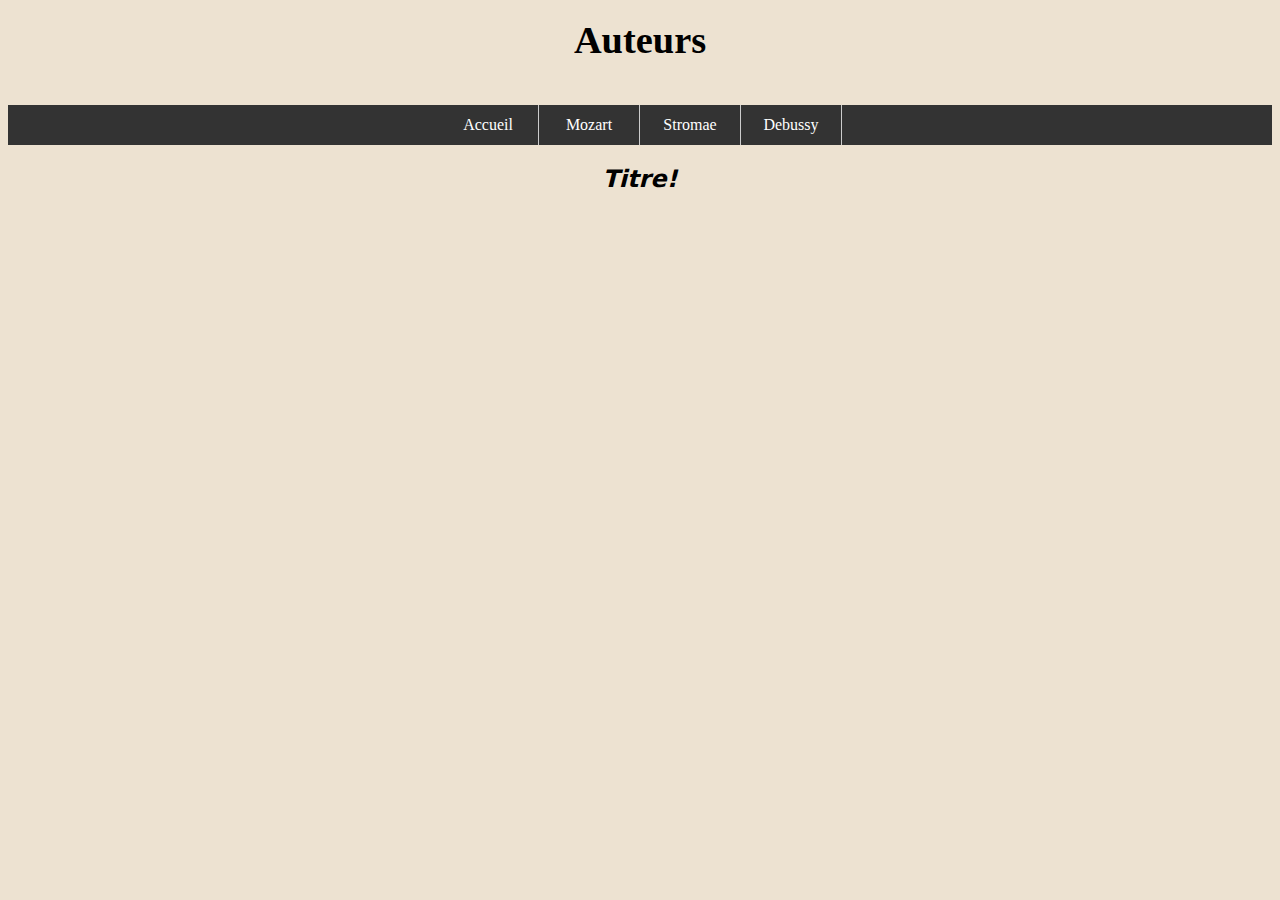
<file: actu projet info/Update info/index.html>
<html>

<head>
<title>Groupe 4</title>
<meta charset="utf-8">
<link rel="stylesheet" href="index.css">
</head>

<center>
<h1>
<p style="line-height:65px;"><big><b>
<font face="Bookman Old Style, Book Antiqua, Garamond">
Auteurs</font></Big></b></p>
</h1>

<nav>
<ul>
<li><a href="index.html">Accueil</a></li><!--
--><li><a href="mozart.html">Mozart</a></li><!--
--><li><a href="stromae.html">Stromae</a></li><!--
--><li><a href="debussy.html">Debussy</a></li>
</ul>
</nav>

</center>
<body style="background-color:#EDE2D1;">
<h2 align="center"><b>
<font face="DejaVu Sans"><em>
Titre!
</em></font></b></h2>

</body>
</html>
</file>
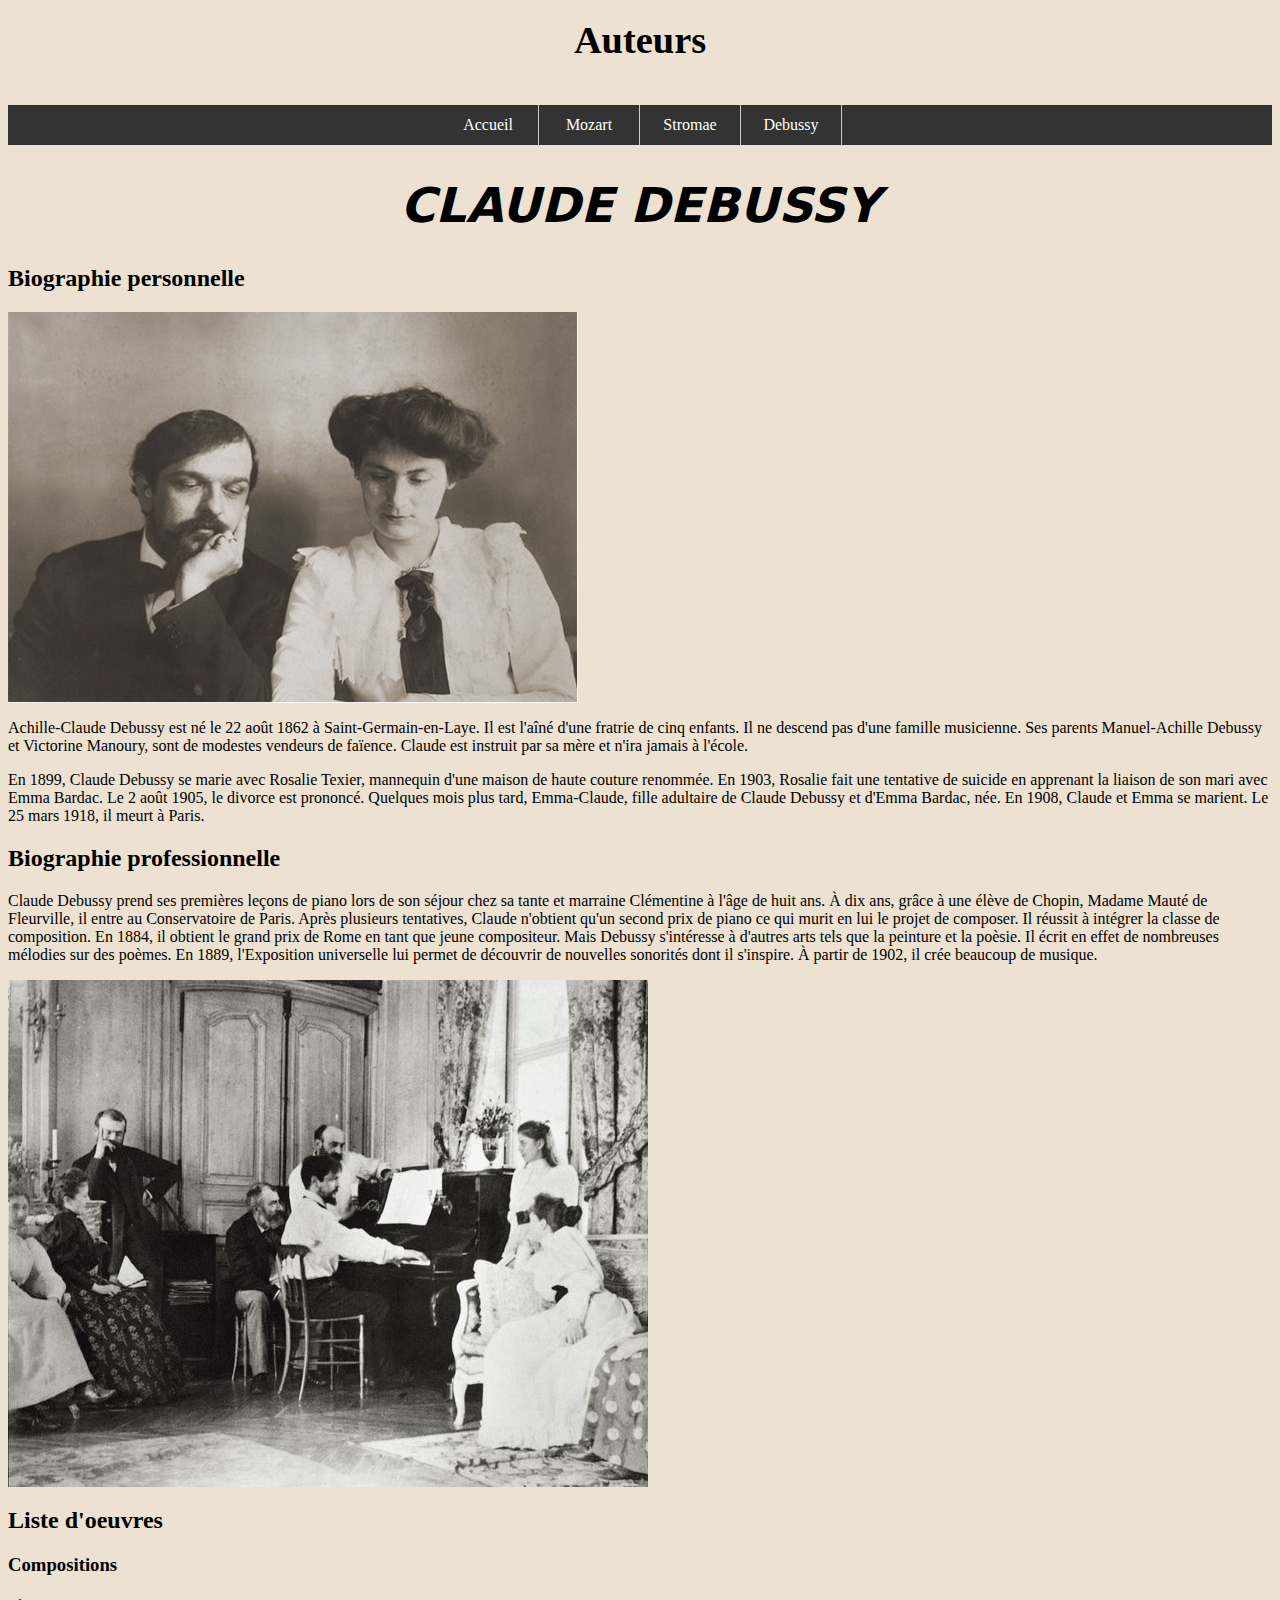
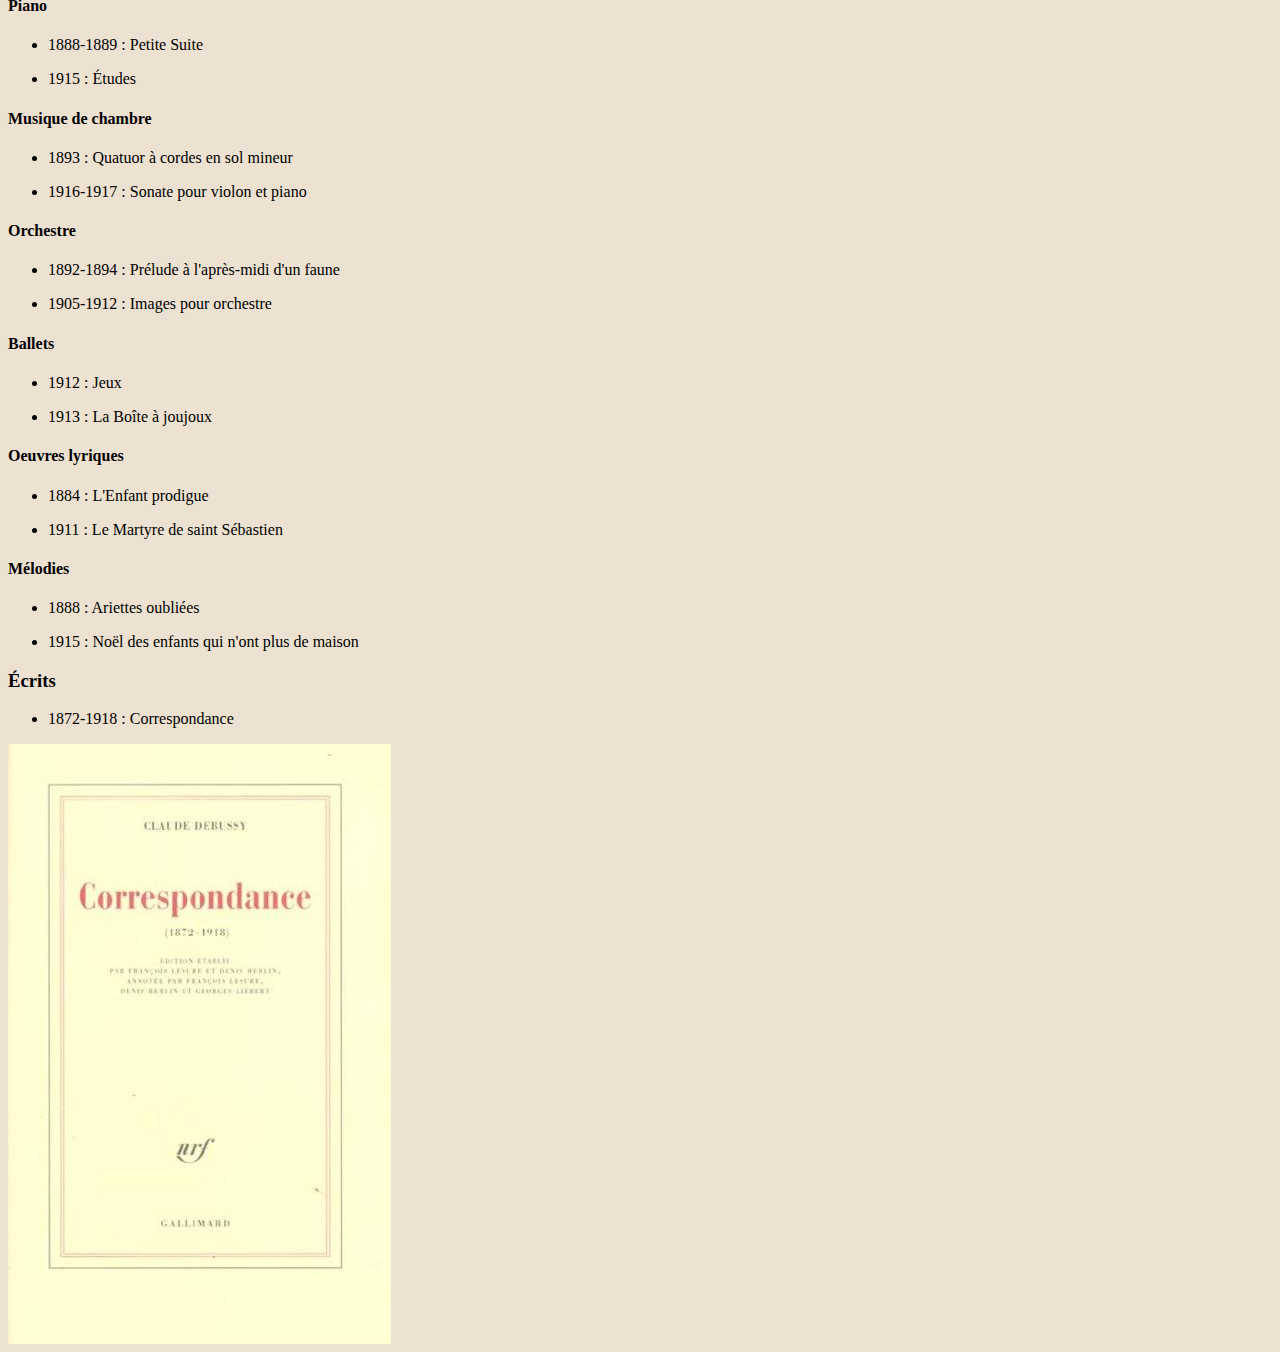
<file: actu projet info/Update info/debussy.html>
<html>

<head>
<title>Groupe 4</title>
<meta charset="utf-8">
<link rel="stylesheet" href="index.css">
</head>

<center>
<h1>
<p style="line-height:65px;"><big><b>
<font face="Bookman Old Style, Book Antiqua, Garamond">
Auteurs</font></Big></b></p>
</h1>

<nav>
<ul>
<li><a href="index.html">Accueil</a></li><!--
--><li><a href="mozart.html">Mozart</a></li><!--
--><li><a href="stromae.html">Stromae</a></li><!--
--><li><a href="debussy.html">Debussy</a></li>
</ul>
</nav>

</center>
<body style="background-color:#EDE2D1;">
<h2 align="center"><b>
<font face="DejaVu Sans"><em>
<h1> CLAUDE DEBUSSY </h1>
</em></font></b></h2>
<head>
<link type="text/css" rel="stylesheet"href="debussy.css">
</head>
<body>
<h2> Biographie personnelle </h2>
<img src="DEBUSSY1.jpg">
<p> Achille-Claude Debussy est n&eacute le 22 ao&ucirct 1862 &agrave Saint-Germain-en-Laye.
Il est l'a&icircn&eacute d'une fratrie de cinq enfants.
Il ne descend pas d'une famille musicienne.
Ses parents Manuel-Achille Debussy et Victorine Manoury, sont de modestes vendeurs de fa&iumlence.
Claude est instruit par sa m&egravere et n'ira jamais &agrave l'&eacutecole. </p>
<p> En 1899, Claude Debussy se marie avec Rosalie Texier, mannequin d'une maison de haute couture renomm&eacutee.
En 1903, Rosalie fait une tentative de suicide en apprenant la liaison de son mari avec Emma Bardac.
Le 2 ao&ucirct 1905, le divorce est prononc&eacute.
Quelques mois plus tard, Emma-Claude, fille adultaire de Claude Debussy et d'Emma Bardac, n&eacutee.
En 1908, Claude et Emma se marient.
Le 25 mars 1918, il meurt &agrave Paris.</p>
<h2> Biographie professionnelle </h2>
<p> Claude Debussy prend ses premi&egraveres le&ccedilons de piano lors de son s&eacutejour chez sa tante et marraine Cl&eacutementine &agrave l'&acircge de huit ans.
&Agrave dix ans, gr&acircce &agrave une &eacutel&egraveve de Chopin, Madame Maut&eacute de Fleurville, il entre au Conservatoire de Paris.
Apr&egraves plusieurs tentatives, Claude n'obtient qu'un second prix de piano ce qui murit en lui le projet de composer.
Il r&eacuteussit &agrave int&eacutegrer la classe de composition.
En 1884, il obtient le grand prix de Rome en tant que jeune compositeur.
Mais Debussy s'int&eacuteresse &agrave d'autres arts tels que la peinture et la po&egravesie.
Il &eacutecrit en effet de nombreuses m&eacutelodies sur des po&egravemes.
En 1889, l'Exposition universelle lui permet de d&eacutecouvrir de nouvelles sonorit&eacutes dont il s'inspire.
&Agrave partir de 1902, il cr&eacutee beaucoup de musique.   </p>
<img src="DEBUSSY2.jpg">
<h2> Liste d'oeuvres </h2>
<h3> Compositions </h3>
<h4> Piano </h4>
<ul> <li> 1888-1889 : Petite Suite </li> </ul>
<ul> <li> 1915 : &Eacutetudes </li> </ul>
<h4> Musique de chambre </h4>
<ul> <li> 1893 : Quatuor &agrave cordes en sol mineur </li> </ul>
<ul> <li> 1916-1917 : Sonate pour violon et piano </li> </ul>
<h4> Orchestre </h4>
<ul> <li> 1892-1894 : Pr&eacutelude &agrave l'apr&egraves-midi d'un faune </li> </ul>
<ul> <li> 1905-1912 : Images pour orchestre </li> </ul>
<h4> Ballets </h4>
<ul> <li> 1912 : Jeux </li> </ul>
<ul> <li> 1913 : La Bo&icircte &agrave joujoux </li> </ul>
<h4> Oeuvres lyriques </h4>
<ul> <li> 1884 : L'Enfant prodigue </li> </ul>
<ul> <li> 1911 : Le Martyre de saint S&eacutebastien </li> </ul>
<h4> M&eacutelodies </h4>
<ul> <li> 1888 : Ariettes oubli&eacutees </li> </ul>
<ul> <li> 1915 : No&eumll des enfants qui n'ont plus de maison </li> </ul>
<h3> &Eacutecrits </h3>
<ul> <li> 1872-1918 : Correspondance </li> </ul>
<img src="DEBUSSY22.jpg">
</body>
</html>
</file>
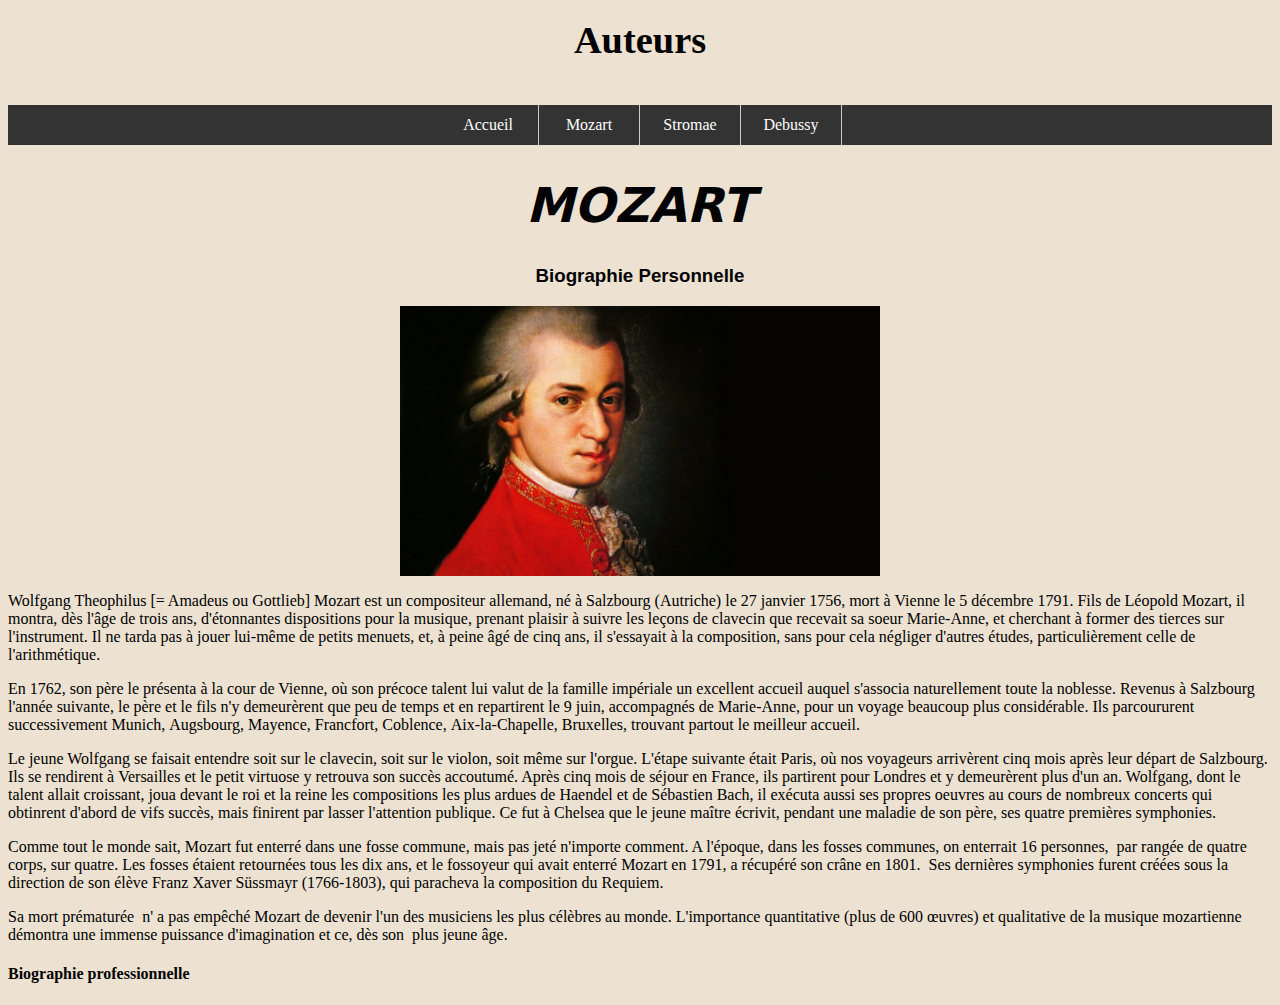
<file: actu projet info/Update info/mozart.html>
<html>

<head>
<title>Groupe 4</title>
<meta charset="utf-8">
<link rel="stylesheet" href="index.css">
<link rel="stylesheet" href="mozart.css">
</head>

<center>
<h1>
<p style="line-height:65px;"><big><b>
<font face="Bookman Old Style, Book Antiqua, Garamond">
Auteurs</font></Big></b></p>
</h1>

<nav>
<ul>
<li><a href="index.html">Accueil</a></li><!--
--><li><a href="mozart.html">Mozart</a></li><!--
--><li><a href="stromae.html">Stromae</a></li><!--
--><li><a href="debussy.html">Debussy</a></li>
</ul>
</nav>

</center>
<body style="background-color:#EDE2D1;">
<h2 align="center"><b>
<font face="DejaVu Sans"><em>
<h1>MOZART</h1>
</em></font></b></h2>
<h3>Biographie Personnelle</h3>
<center><img src="mozart1.jpg"></center>
<p>Wolfgang Theophilus [= Amadeus ou Gottlieb] Mozart est un compositeur allemand, né à Salzbourg (Autriche) le 27 janvier 1756, mort à Vienne le 5 décembre 1791. Fils de Léopold Mozart, il montra, dès l'âge de trois ans, d'étonnantes dispositions pour la musique, prenant plaisir à suivre les leçons de clavecin que recevait sa soeur Marie-Anne, et cherchant à former des tierces sur l'instrument. Il ne tarda pas à jouer lui-même de petits menuets, et, à peine âgé de cinq ans, il s'essayait à la composition, sans pour cela négliger d'autres études, particulièrement celle de l'arithmétique. </p>
<p>En 1762, son père le présenta à la cour de Vienne, où son précoce talent lui valut de la famille impériale un excellent accueil auquel s'associa naturellement toute la noblesse. Revenus à Salzbourg l'année suivante, le père et le fils n'y demeurèrent que peu de temps et en repartirent le 9 juin, accompagnés de Marie-Anne, pour un voyage beaucoup plus considérable. Ils parcoururent successivement Munich, Augsbourg, Mayence, Francfort, Coblence, Aix-la-Chapelle, Bruxelles, trouvant partout le meilleur accueil. </p>
<p>Le jeune Wolfgang se faisait entendre soit sur le clavecin, soit sur le violon, soit même sur l'orgue. L'étape suivante était Paris, où nos voyageurs arrivèrent cinq mois après leur départ de Salzbourg. Ils se rendirent à Versailles et le petit virtuose y retrouva son succès accoutumé. Après cinq mois de séjour en France, ils partirent pour Londres et y demeurèrent plus d'un an. Wolfgang, dont le talent allait croissant, joua devant le roi et la reine les compositions les plus ardues de Haendel et de Sébastien Bach, il exécuta aussi ses propres oeuvres au cours de nombreux concerts qui obtinrent d'abord de vifs succès, mais finirent par lasser l'attention publique. Ce fut à Chelsea que le jeune maître écrivit, pendant une maladie de son père, ses quatre premières symphonies.</p>
<p>Comme tout le monde sait, Mozart fut enterré dans une fosse commune, mais pas jeté n'importe comment. A l'époque, dans les fosses communes, on enterrait 16 personnes, 
par rangée de quatre corps, sur quatre. Les fosses étaient retournées tous les dix ans, et le fossoyeur qui avait enterré Mozart en 1791, a récupéré son crâne en 1801. 
Ses dernières symphonies furent créées sous la direction de son élève Franz Xaver Süssmayr (1766-1803), qui paracheva la composition du Requiem.</p>
<p>Sa mort prématurée  n' a pas empêché Mozart de devenir l'un des musiciens les plus célèbres au monde. L'importance quantitative (plus de 600 œuvres) et qualitative de la musique mozartienne démontra une immense puissance d'imagination et ce, dès son 
plus jeune âge. </p>
<h4>Biographie professionnelle</h4>

</body>
</html>
</file>
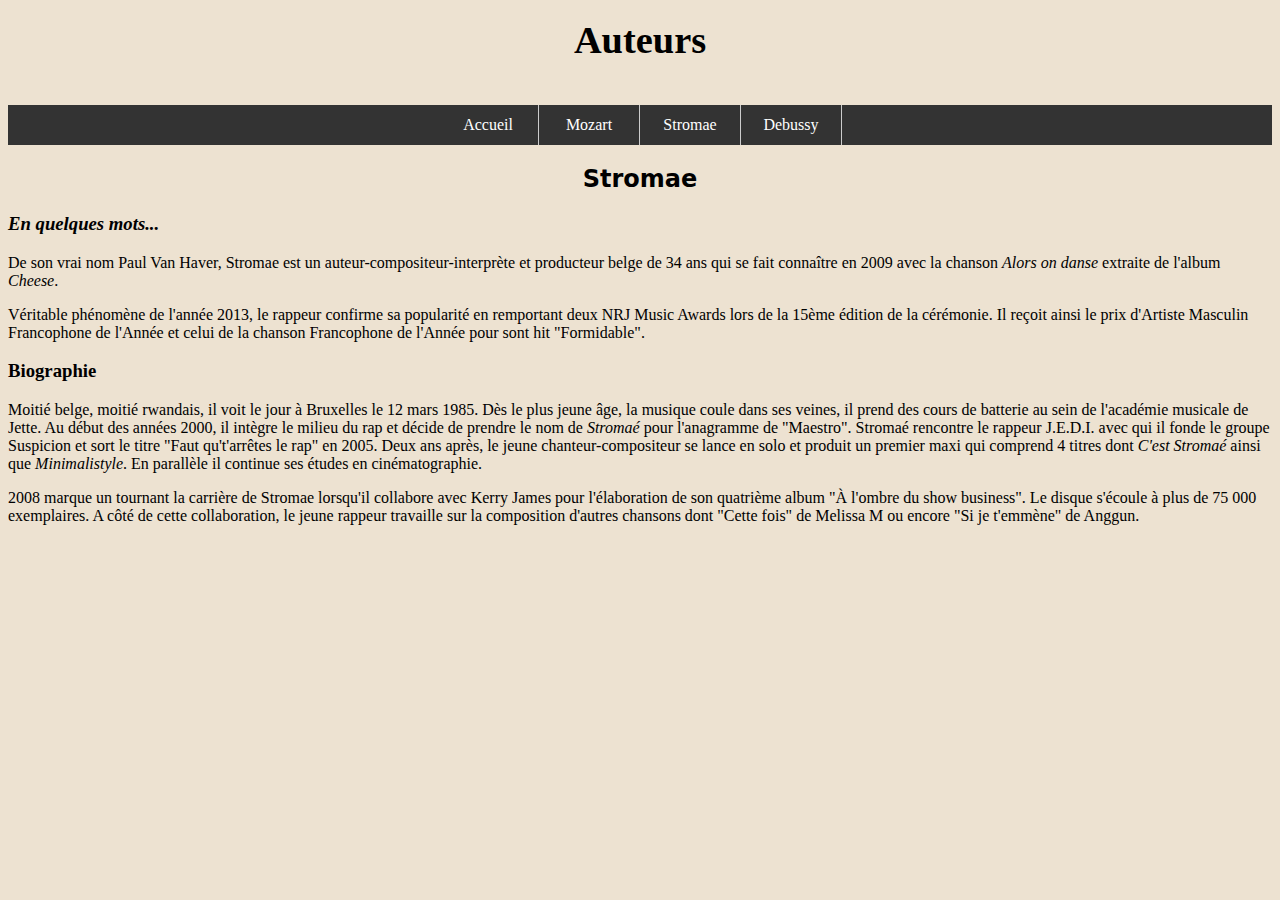
<file: actu projet info/Update info/stromae.html>
<html>

<head>
<title>Groupe 4</title>
<meta charset="utf-8">
<link rel="stylesheet" href="index.css">
</head>

<center>
<h1>
<p style="line-height:65px;"><big><b>
<font face="Bookman Old Style, Book Antiqua, Garamond">
Auteurs</font></Big></b></p>
</h1>

<nav>
<ul>
<li><a href="index.html">Accueil</a></li><!--
--><li><a href="mozart.html">Mozart</a></li><!--
--><li><a href="stromae.html">Stromae</a></li><!--
--><li><a href="debussy.html">Debussy</a></li>
</ul>
</nav>

</center>
<body style="background-color:#EDE2D1;">
<h2 align="center"><b>
<font face="DejaVu Sans"><b>
Stromae
</b></font></b></h2>
<h3><b><em>
En quelques mots...
</em></b></h3>
<p>De son vrai nom Paul Van Haver, Stromae est un auteur-compositeur-interprète et producteur  belge de 34 ans 
qui se fait connaître en 2009 avec la chanson <i>Alors on danse </i> extraite de l'album <i>Cheese</i>.</p>
<p> Véritable phénomène de l'année 2013, le rappeur confirme sa popularité en remportant deux NRJ Music Awards 
lors de la 15ème édition de la cérémonie. Il reçoit ainsi le prix d'Artiste Masculin Francophone de l'Année et 
celui de la chanson Francophone de l'Année pour sont hit "Formidable".</p>
<h3><b>
Biographie
</b></h3>
<p>
Moitié belge, moitié rwandais, il voit le jour à Bruxelles le 12 mars 1985. Dès le plus jeune âge, la musique
 coule dans ses veines, il prend des cours de batterie au sein de l'académie musicale de Jette. 
Au début des années 2000, il intègre le milieu du rap et décide de prendre le nom de <em>Stromaé</em> pour l'anagramme de "Maestro".
Stromaé rencontre le rappeur J.E.D.I. avec qui il fonde le groupe Suspicion et sort le titre "Faut qu't'arrêtes le rap" en 2005. 
Deux ans après, le jeune chanteur-compositeur se lance en solo et produit un premier maxi qui comprend 4 titres dont 
<em>C'est Stromaé</em> ainsi que <em>Minimalistyle</em>. En parallèle il continue ses études en cinématographie.</p>
<p>2008 marque un tournant la carrière de Stromae lorsqu'il collabore avec Kerry James pour l'élaboration de son quatrième album 
"À l'ombre du show business". Le disque s'écoule à plus de 75 000 exemplaires. A côté de cette collaboration, le jeune rappeur travaille sur 
la composition d'autres chansons dont "Cette fois" de Melissa M ou encore "Si je t'emmène" de Anggun.</p>

</p>
</body>
</html>
</file>
<file: actu projet info/Update info/index.css>
nav ul{
padding: 0px;
margin: 0px;
list-style-type:none;
background-color:#333333;
}
nav li{
	display:inline-block;
	width:100px;
	height:40px;
	margin:0px;
	padding:0px;
	border-right:1px solid #CCCCCC;
	text-align:center;
	line-height:40px;
}
nav li :hover{
	background-color:#D42415;
}
nav li a{
	display:block;
	text-decoration:none;
	color:#FFFFFF;
}
</file>
<file: actu projet info/Update info/debussy.css>
nav ul{
padding: 0px;
margin: 0px;
list-style-type:none;
background-color:#333333;
}
nav li{
	display:inline-block;
	width:100px;
	height:40px;
	margin:0px;
	padding:0px;
	border-right:1px solid #CCCCCC;
	text-align:center;
	line-height:40px;
}
nav li :hover{
	background-color:#D42415;
}
nav li a{
	display:block;
	text-decoration:none;
	color:#FFFFFF;
}
</file>
<file: actu projet info/Update info/mozart.css>
nav ul{
padding: 0px;
margin: 0px;
list-style-type:none;
background-color:#333333;
}
nav li{
	display:inline-block;
	width:100px;
	height:40px;
	margin:0px;
	padding:0px;
	border-right:1px solid #CCCCCC;
	text-align:center;
	line-height:40px;
}
nav li :hover{
	background-color:#D42415;
}
nav li a{
	display:block;
	text-decoration:none;
	color:#FFFFFF;
}
h3{
	font-family: sans-serif;
	text-align: center;
}
img {
	 text-align: center;
    width: 30em
}
</file>
